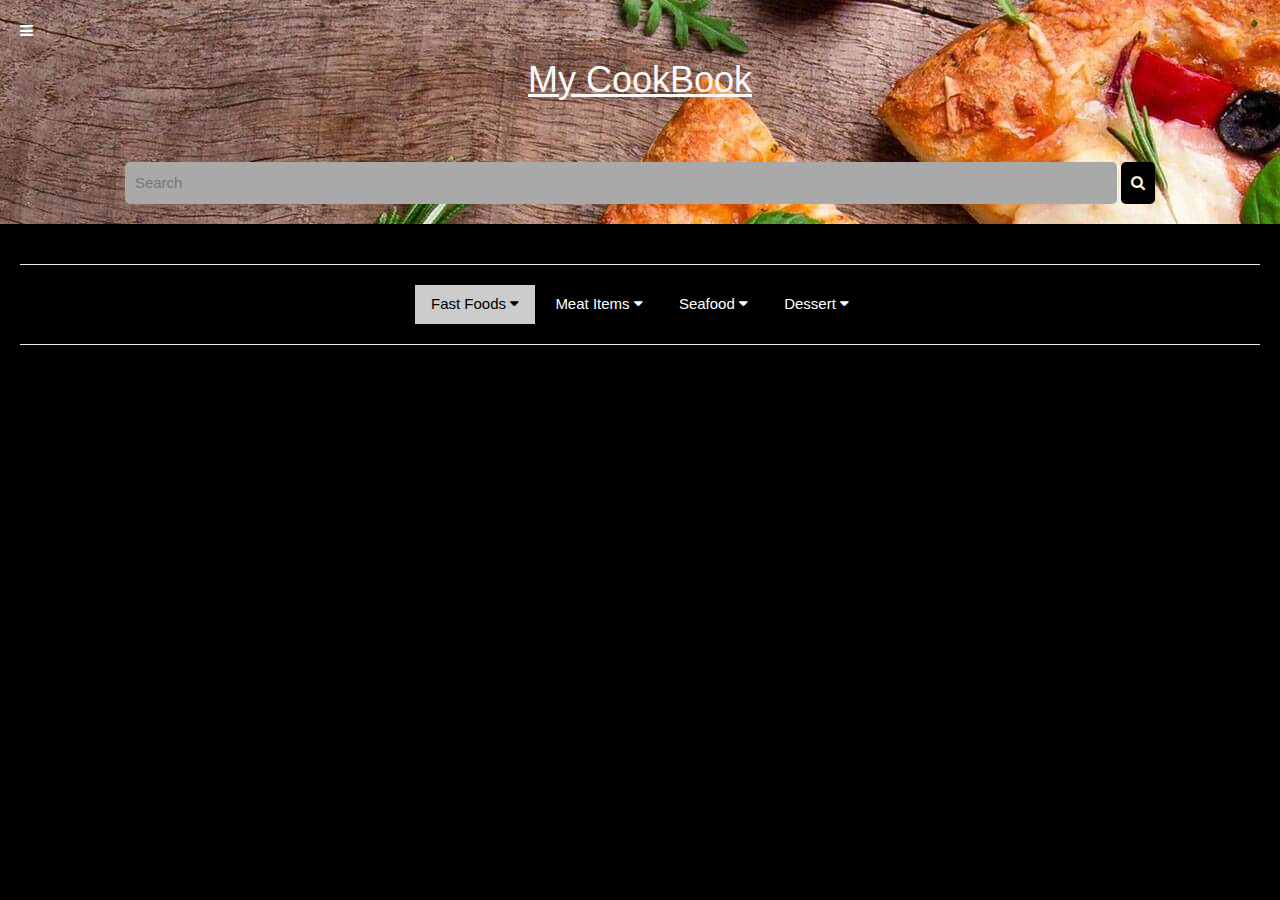
<file: index.html>
<!DOCTYPE html>
<html lang="en">
<head>
    <meta charset="UTF-8">
    <meta http-equiv="X-UA-Compatible" content="IE=edge">
    <meta name="viewport" content="width=device-width, initial-scale=1.0">
    <meta name="google-site-verification" content="3n6OzeKSKKuMlcN--tKbJ9ZI-67C8qqmmB95w_ZaERM" />
    <meta name="description" content="Food Receipe and ingredients listing application with more than 100+ Receipes on the go"> 
    <meta name="author" content="Johaa Jnr">
    <script src="https://code.jquery.com/jquery-3.6.0.min.js" integrity="sha256-/xUj+3OJU5yExlq6GSYGSHk7tPXikynS7ogEvDej/m4=" crossorigin="anonymous"></script>
    
    <link rel="stylesheet" href="https://www.w3schools.com/w3css/4/w3.css">
    
    <link rel="stylesheet" href="https://cdnjs.cloudflare.com/ajax/libs/font-awesome/4.7.0/css/font-awesome.min.css">
    <link rel="stylesheet" href="css/style.css">
    <title>My CookBook</title>
</head>
<body class="w3-black">
<!--Sidebar NAvigation-->
    <div class="w3-sidebar w3-bar-block w3-sand w3-animate-left" id="sidenav" style="width:50%; display: none;">
        <div class="w3-container"> 
        <a href="#" class="w3-button w3-right " onclick="w3_close()"><i class="fa fa-close"></i></a>
        <br>
        <hr>
        <h2><a href="index.html"> My Cook Book</a></h2>
        <hr>
        </div>
        <a href="index.html" class="w3-bar-item w3-button">Home</a>
        <a href="#" class="w3-bar-item w3-button">About</a>
        <a href="#" class="w3-bar-item w3-button">Contact</a>
        
        <div class="w3-display-bottommiddle">
            <p style="font-size: 11px;">&copy; All Rights Reserved</p>
        </div>
        
      </div>
<!---->
    <header class="w3-container w3-black w3-mobile" style="background-image: url('./image/back.jpg');">

        <div class="w3-row">
            <div class="w3-left"><a href="#" id="menubtn" onclick="w3_open()" ><i class="fa fa-bars" style="color: azure;"></i></a></div>
        </div>
        <h1 style="color: rgb(250, 249, 249);"><a href="index.html">My CookBook</a></h1>
        <br>
        <br>
        <form class="form">
            <input class="txt" type="text" placeholder="Search">
            <button type="submit" class="btn"><a href="#"><i class="fa fa-search"></i></a></button>
        </form>
       

    </header>
    <div class="w3-container w3-mobile ">
            <hr>
            
            <div class="navbar w3-black ">
               
               
                <!--1-->
                <div class="w3-dropdown-hover " >
                  <button class="w3-button" >Fast Foods <i class="fa fa-caret-down"></i></button>
                  <div class="w3-dropdown-content w3-bar-block w3-dark-grey" >
                <a href="#"  class="w3-bar-item w3-button " id="pizza">Pizza</a>
                <a href="#" class="w3-bar-item w3-button " id="pasta" >Pasta</a>
                <a href="#" class="w3-bar-item w3-button " id="burger">Hamburger</a>
                <a href="#" class="w3-bar-item w3-button " id="fries">Fries</a>
                  </div>
                </div>
                <!---->
                 <!--1-->
                 <div class="w3-dropdown-hover ">
                    <button class="w3-button" >Meat Items <i class="fa fa-caret-down"></i></button>
                    <div class="w3-dropdown-content w3-bar-block w3-dark-grey " >
                        <a href="#" class="w3-bar-item w3-button " id="chicken">Chicken</a>
                        <a href="#" class="w3-bar-item w3-button " id="beef">Beef</a>
                        <a href="#" class="w3-bar-item w3-button " id="lamb">Lamb</a>
                        <a href="#" class="w3-bar-item w3-button " id="duck">Duck</a>
                        <a href="#" class="w3-bar-item w3-button " id="pork">Pork</a>
                        <a href="#" class="w3-bar-item w3-button " id="steak">Steak</a>
                        <a href="#" class="w3-bar-item w3-button " id="bbq">BBQ</a>
                        <a href="#" class="w3-bar-item w3-button " id="kebab">Kebab</a>

                        <a href="#" class="w3-bar-item w3-button " id="ribs">Ribs</a>
                    </div>
                  </div>
                  <!---->
                   <!--1-->
                <div class="w3-dropdown-hover  ">
                    <button class="w3-button" >Seafood <i class="fa fa-caret-down"></i></button>
                    <div class="w3-dropdown-content w3-bar-block w3-dark-grey" >
                      <a href="#" class="w3-bar-item w3-button " id="lobster">Lobster</a>
                      <a href="#" class="w3-bar-item w3-button " id="sushi">Sushi</a>
                      
                      <a href="#" class="w3-bar-item w3-button " id="crab">Crab</a>
                    </div>
                  </div>
                  <!---->
                   <!--1-->
                <div class="w3-dropdown-hover ">
                    <button class="w3-button" >Dessert <i class="fa fa-caret-down"></i></button>
                    <div class="w3-dropdown-content w3-bar-block w3-dark-grey" >
                        <a href="#" class="w3-bar-item w3-button " id="pudding">Pudding</a>
                        <a href="#" class="w3-bar-item w3-button " id="cake">Cake</a>
                        <a href="#" class="w3-bar-item w3-button " id="chocolate">Chocolate</a>
                        <a href="#" class="w3-bar-item w3-button " id="icecream">Ice Cream</a>
                        <a href="#" class="w3-bar-item w3-button " id="donuts">Donuts</a>
                        <a href="#" class="w3-bar-item w3-button " id="chips">Chips</a>
                    </div>
                  </div>
                  <!---->
              </div>

            <hr>
    </div>
            <!--Card items-->
        <div id="items">
            
        </div>
    <!---->
  <script>
      function w3_open(){
          document.getElementById('sidenav').style.display = 'block';
      }
      function w3_close(){
          document.getElementById('sidenav').style.display = 'none';
      }
  
  </script>

 <script>
    
 </script>
  <script src="js/script.js"></script>
</body>
</html>
</file>
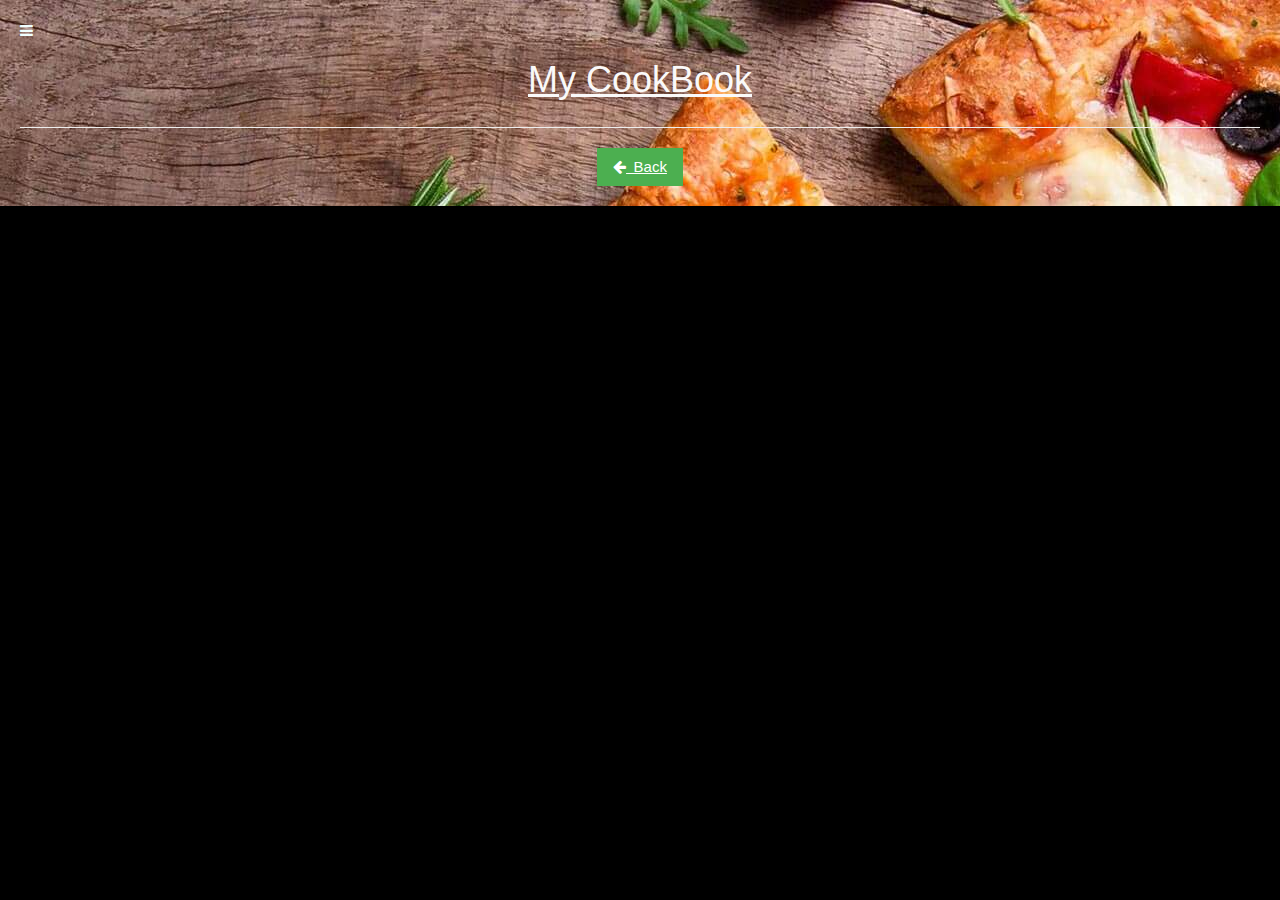
<file: single.html>
<!DOCTYPE html>
<html lang="en">
<head>
    <meta charset="UTF-8">
    <meta http-equiv="X-UA-Compatible" content="IE=edge">
    <meta name="viewport" content="width=device-width, initial-scale=1.0">
    <script src="https://code.jquery.com/jquery-3.6.0.min.js" integrity="sha256-/xUj+3OJU5yExlq6GSYGSHk7tPXikynS7ogEvDej/m4=" crossorigin="anonymous"></script>
    <link rel="stylesheet" href="https://www.w3schools.com/w3css/4/w3.css">
    <link rel="stylesheet" href="https://cdnjs.cloudflare.com/ajax/libs/font-awesome/4.7.0/css/font-awesome.min.css">
    <link rel="stylesheet" href="css/style.css">
    <title>My CookBook</title>
</head>
<body class="w3-black">
<!--Sidebar NAvigation-->
    <div class="w3-sidebar w3-bar-block w3-sand w3-animate-left" id="sidenav" style="width:50%; display: none;">
        <div class="w3-container"> 
        <a href="#" class="w3-button w3-right " onclick="w3_close()"><i class="fa fa-close"></i></a>
        <br>
        <hr>
        <h2><a href="index.html"> My Cook Book</a></h2>
        <hr>
        </div>
        <a href="index.html" class="w3-bar-item w3-button">Home</a>
        <a href="#" class="w3-bar-item w3-button">About</a>
        <a href="#" class="w3-bar-item w3-button">Contact</a>
        
        <div class="w3-display-bottommiddle">
            <p style="font-size: 11px;">&copy; All Rights Reserved</p>
        </div>
        
      </div>
<!---->
    <header class="w3-container w3-black sticky w3-mobile" style="background-image: url('./image/back.jpg'); height: auto">

        <div class="w3-row">
            <div class="w3-left"><a href="#" id="menubtn" onclick="w3_open()" ><i class="fa fa-bars" style="color: azure;"></i></a></div>
        </div>
        <h1 style="color: rgb(250, 249, 249);"><a href="index.html">My CookBook</a></h1>
        <hr>
        <button class="w3-button w3-green"><a href="index.html"><i class="fa fa-arrow-left"></i>&ensp;Back</a></button>
        <br>
        
       

    </header>



    <div id="recipedetails"></div>
    
      
    
  <script>
      function w3_open(){
          document.getElementById('sidenav').style.display = 'block';
      }
      function w3_close(){
          document.getElementById('sidenav').style.display = 'none';
      }
  </script>
  <script src="js/script.js"></script>
  
       <script>
           showRecipe();
       </script>
 
</body>
</html>
</file>
<file: css/style.css>
.w3-container {
    padding: 20px 20px;
    text-align: center;
    margin: 0;
    
    
}

.form{
    display: inline-block;
    width: 100%;
}
.txt{
    width: 80%;
    border: none;
    padding: 10px 10px;
    border-radius: 5px;
    border-color: rgb(102, 159, 245);
    background-color: darkgrey;
    color: rgb(0, 0, 0);
    
    
}
.btn{
    padding: 10px 10px;
    border: none;
    border-radius: 5px;
}
#sidenav{
    padding: 10px 10px;
    
}
#sidenav a {
    padding: 10px 10px;
    margin-left: 10px;
}
.btn{
    
    background-color: black;
    color: cornsilk;
    
}
#items{
    box-sizing: border-box;
    
    
}

.w3-border{
    background-color: black;
    color: cornsilk;
    padding: 5px;
    
}

.w3-dropdown:hover .w3-dropdown-content,
.w3-dropdown:focus .w3-dropdown-content {
    display: block;
    cursor: pointer;
}

.w3-card-4{
    border-radius: 15px;
}
</file>
